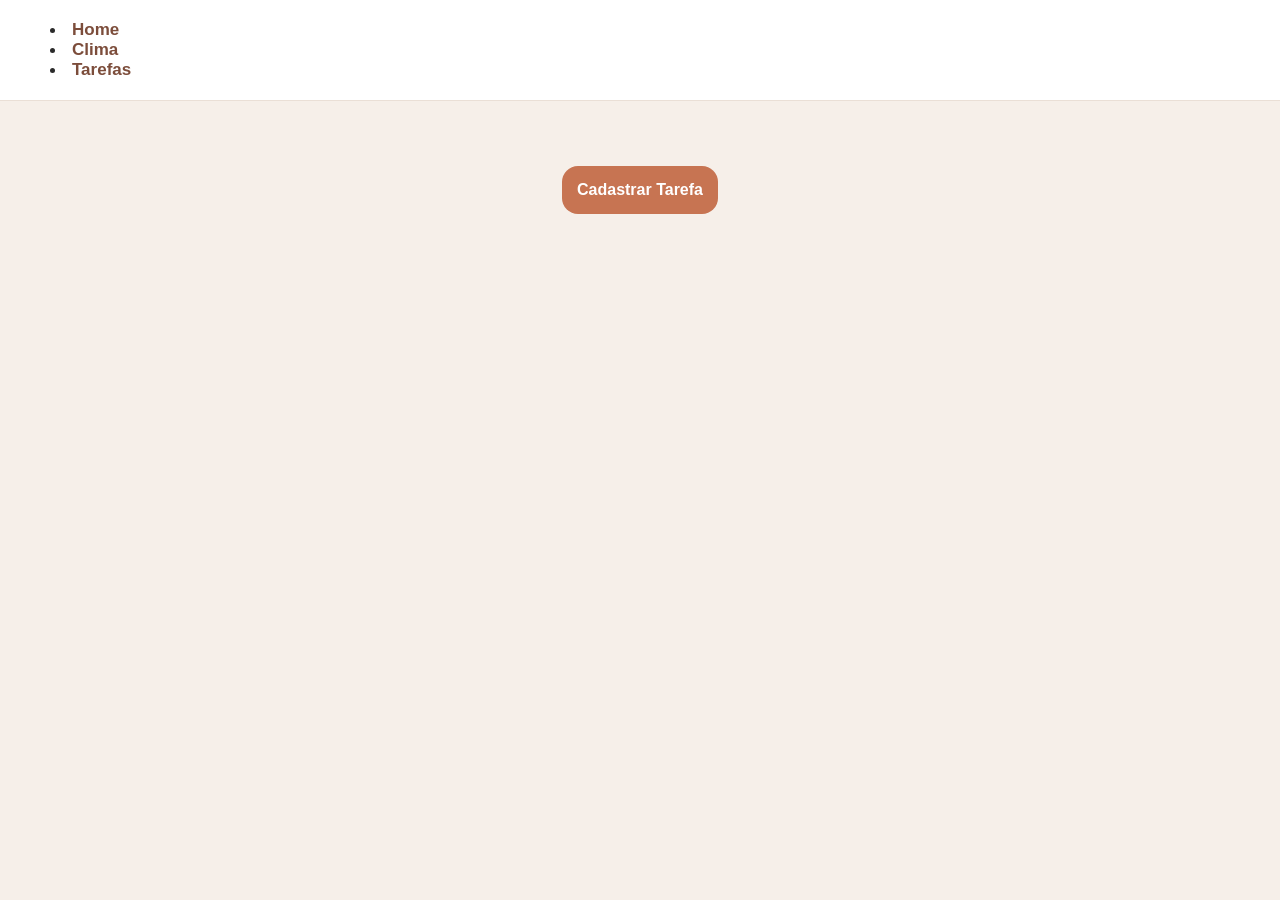
<file: Frontend/tarefas.html>
<!DOCTYPE html>
<html lang="pt-br">

<head>
    <meta charset="UTF-8">
    <meta name="viewport" content="width=device-width, initial-scale=1.0">
    <title>Cadastrar Tarefas</title>

    <link rel="stylesheet" href="./style.css">
</head>

<body>

    <header>
        <nav>
            <li><a href="index.html">Home</a></li>
            <li><a href="clima.html">Clima</a></li>
            <li><a href="tarefas.html">Tarefas</a></li>
        </nav>
    </header>

    <main>

        <button class="btn-abrir">
            Cadastrar Tarefa
        </button>

    </main>

    <div class="modal">

        <div class="container">

            <button class="fechar">
                X
            </button>

            <h2>Cadastrar Tarefa</h2>

            <form id="formTarefa">

                <label>Nome</label>
                <input type="text" id="nome" required>

                <label>Data de Início</label>
                <input type="datetime-local" id="dataInicio" required>

                <label>Data de Fim</label>
                <input type="datetime-local" id="dataFim">

                <label>Descrição</label>
                <textarea id="descricao" rows="4" required></textarea>

                <label>Imagem</label>
                <input type="text" id="imagem" placeholder="URL da imagem">

                <button type="submit">
                    Salvar Tarefa
                </button>

            </form>

        </div>

    </div>

    <script src="./tarefas.js"></script>

</body>

</html>
</file>
<file: Frontend/style.css>
*{
    margin: 0;
    padding: 0;
    box-sizing: border-box;
    font-family: 'Poppins', sans-serif;
}


body{
    background-color: #f6efe9;
    color: #2b2b2b;
    min-height: 100vh;
}


header{
    background-color: #ffffff;

    padding: 20px 50px;

    border-bottom: 1px solid #eadfd6;

    position: sticky;
    top: 0;

    z-index: 100;
}

nav ul{
    display: flex;
    gap: 30px;
    list-style: none;
}

nav a{
    text-decoration: none;
    color: #7c4d3b;
    font-size: 17px;
    font-weight: 600;
    transition: 0.2s;
}

nav a:hover{
    color: #c77452;
}

.container{
    width: 90%;
    max-width: 650px;

    margin: 50px auto;

    background-color: #fff;

    padding: 35px;

    border-radius: 28px;

    border: 1px solid #eadfd6;

    box-shadow: 0 8px 25px rgba(0,0,0,0.05);
}

.container h2{
    text-align: center;
    margin-bottom: 25px;
    color: #7c4d3b;
    font-size: 32px;
}

/* INPUTS */

form{
    display: flex;
    flex-direction: column;
}

label{
    margin-top: 15px;
    margin-bottom: 6px;

    font-weight: 600;

    color: #6d5145;
}

input,
textarea{
    width: 100%;

    padding: 14px;

    border-radius: 14px;

    border: 1px solid #d8c8bc;

    background-color: #fffdfb;

    font-size: 15px;

    outline: none;

    transition: 0.2s;
}

input:focus,
textarea:focus{
    border-color: #c77452;

    box-shadow: 0 0 0 4px rgba(199,116,82,0.12);
}


button{
    margin-top: 25px;

    padding: 15px;

    border: none;

    border-radius: 16px;

    background-color: #c77452;

    color: white;

    font-size: 16px;

    font-weight: bold;

    cursor: pointer;

    transition: 0.2s;
}

button:hover{
    background-color: #b76545;

    transform: translateY(-2px);
}


.caixa-maior{
    width: 90%;
    max-width: 500px;

    margin: 50px auto;

    background-color: white;

    padding: 35px;

    border-radius: 30px;

    border: 1px solid #eadfd6;

    box-shadow: 0 10px 25px rgba(0,0,0,0.05);
}

.input-cidade{
    width: calc(100% - 70px);

    padding: 14px;

    border: 1px solid #d8c8bc;

    border-radius: 50px;

    background-color: #fffdfb;

    font-size: 16px;
}

.botao-busca{
    width: 55px;
    height: 55px;

    border-radius: 50%;

    margin-top: 0;

    float: right;

    background-color: #c77452;
}

.img-busca{
    width: 20px;
}

.cidade{
    margin-top: 25px;

    font-size: 30px;

    color: #7c4d3b;
}

.temp{
    font-size: 65px;

    font-weight: bold;

    margin-top: 10px;

    color: #c77452;
}

.caixa-menor{
    display: flex;
    align-items: center;

    margin-top: 20px;
}

.texto-previsao{
    margin-left: 12px;

    color: #6d5145;

    font-size: 18px;
}

.umidade{
    margin-top: 15px;

    color: #8a6a5d;
}


.cards{
    width: 90%;

    margin: 40px auto;

    display: grid;

    grid-template-columns: repeat(auto-fit, minmax(280px, 1fr));

    gap: 30px;
}

.card{
    background-color: white;

    border-radius: 26px;

    overflow: hidden;

    border: 1px solid #eadfd6;

    box-shadow: 0 10px 20px rgba(0,0,0,0.05);

    transition: 0.25s;

    cursor: pointer;
}

.card:hover{
    transform: translateY(-8px);

    box-shadow: 0 16px 28px rgba(0,0,0,0.08);
}

.img-card{
    width: 100%;
    height: 210px;
    object-fit: cover;
}

.card-conteudo{
    padding: 22px;
}

.card h2{
    color: #7c4d3b;

    margin-bottom: 10px;

    font-size: 24px;
}

.card p{
    color: #6d5145;

    line-height: 1.6;
}


.modal-fundo{
    position: fixed;
    inset: 0;

    background-color: rgba(0,0,0,0.4);

    display: flex;
    align-items: center;
    justify-content: center;
}

.modal{
    position: fixed;
    top: 0;
    left: 0;

    width: 100%;
    height: 100vh;

    background: rgba(0,0,0,0.5);

    display: none;

    justify-content: center;
    align-items: center;

    z-index: 999;
}

.modal.ativo{
    display: flex;
}

.img-modal{
    width: 100%;
    height: 240px;
    object-fit: cover;

    border-radius: 18px;

    margin-bottom: 20px;
}


main{
    display: flex;
    justify-content: center;
    margin-top: 40px;
}


.modal{
    position: fixed;
    inset: 0;

    background: rgba(0,0,0,0.5);

    display: none;

    justify-content: center;
    align-items: center;

    z-index: 999;
}

.modal.ativo{
    display: flex;
}


.modal .container{
    width: 90%;
    max-width: 420px;

    margin: 0;

    position: relative;

    animation: aparecer 0.3s ease;
}


.fechar{
    position: absolute;

    top: 15px;
    right: 15px;

    width: 35px;
    height: 35px;

    border: none;
    border-radius: 50%;

    margin: 0;

    padding: 0;

    background-color: #c77452;

    color: white;

    font-weight: bold;

    cursor: pointer;
}


@keyframes aparecer{

    from{
        opacity: 0;
        transform: scale(0.9);
    }

    to{
        opacity: 1;
        transform: scale(1);
    }

}
</file>
